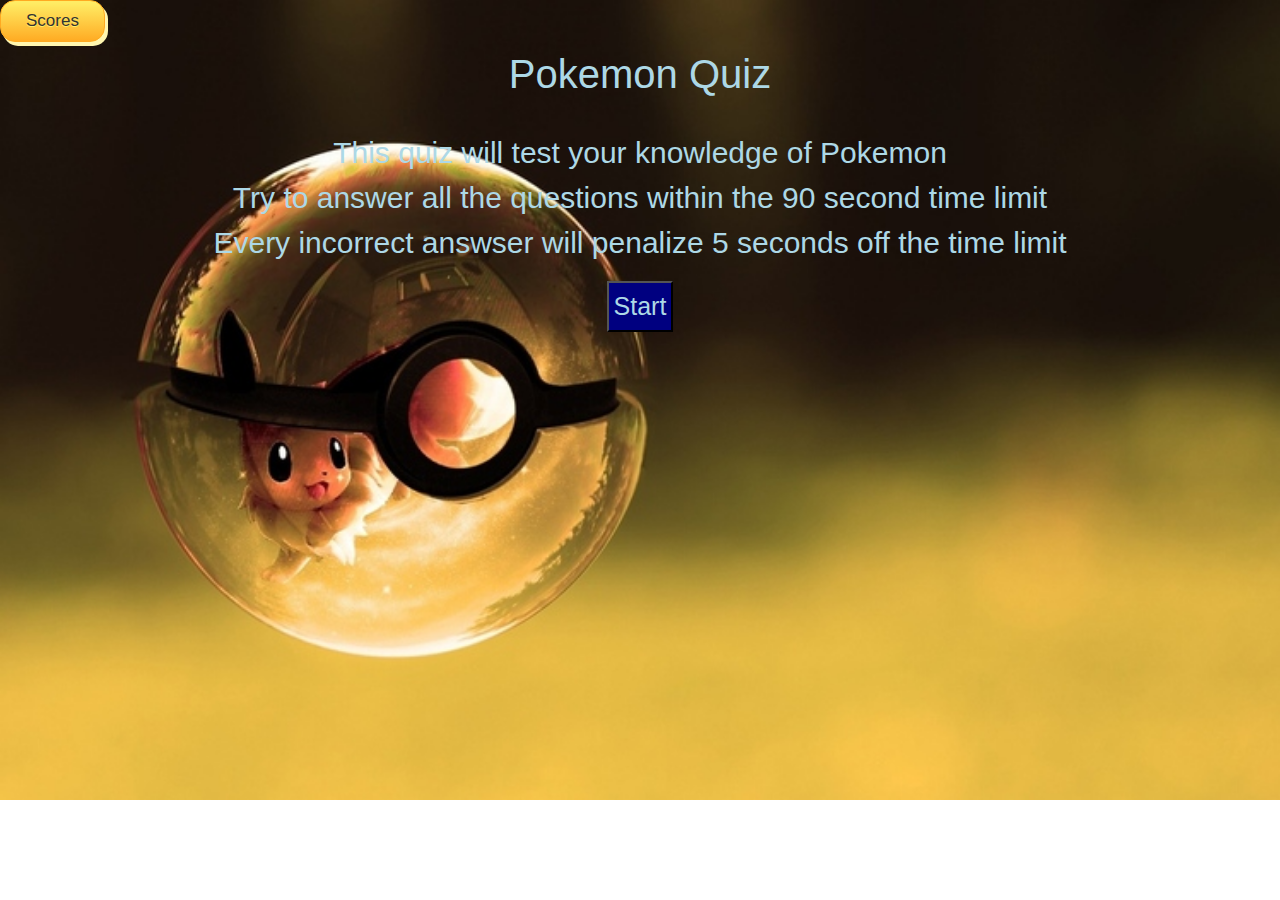
<file: index.html>
<!DOCTYPE html>
<html lang="en">

<head>
    <meta charset="UTF-8">
    <meta name="viewport" content="width=device-width, initial-scale=1.0">
    <meta http-equiv="X-UA-Compatible" content="ie=edge">
    <meta name="Description" content="Enter your description here" />
    <link rel="stylesheet" href="https://cdnjs.cloudflare.com/ajax/libs/twitter-bootstrap/4.5.3/css/bootstrap.min.css">
    <link rel="stylesheet" href="https://cdnjs.cloudflare.com/ajax/libs/font-awesome/5.15.1/css/all.min.css">
    <link rel="stylesheet" href="assets/css/style.css">
    <title>Title</title>
</head>

<body>
    <section>
        <a href=score.html class = "score">Scores</a>
        <h3 id="time"></h3>
        <h3 id="scoreCount"></h3>
    </section>
    <!-- Home Page message -->
    <section class="startingPoint">
        <h1>Pokemon Quiz</h1><br>
        <p>
            This quiz will test your knowledge of Pokemon<br>
            Try to answer all the questions within the 90 second time limit<br>
            Every incorrect answser will penalize 5 seconds off the time limit<br>
        </p>
        <button id="start">Start</button>
    </section>

    <br><br>
    <!-- displays the radio buttons -->
    <div class="questions" id="questionList">
            <form id="questionForm" class="cover">
                <h4 id="questionTitle" data-question=""></h4>
                <input type="radio" class="choice" id="answer1" name="choice" data-answer="a">
                <label id="choiceA" for="ans1"></label><br>
                <input type="radio" class="choice" id="answer2" name="choice" data-answer="b">
                <label id="choiceB" for="ans2"></label><br>
                <input type="radio" class="choice" id="answer3" name="choice" data-answer="c">
                <label id="choiceC" for="ans3"></label><br>
                <input type="radio" class="choice" id="answer4" name="choice" data-answer="d">
                <label id="choiceD" for="ans4"></label><br>
            </form>
    </div>
    <h3 id="message"></h3>
    <!-- final score -->
    <h3 id="finalResult"></h3>
    <!-- submit button -->
    <br><br>
    <div id="playerName" class = "cover">
        <p>
            Enter Your Name: <input type = "text" id = "yourName" maxlength="15"/> 
            <button id=submit> Submit</button>
        </p>
    </div>
    <script src=assets/js/question.js></script>
    <script src=assets/js/script.js></script>
    <script src=assets/js/score.js></script>
</body>

</html>
</file>
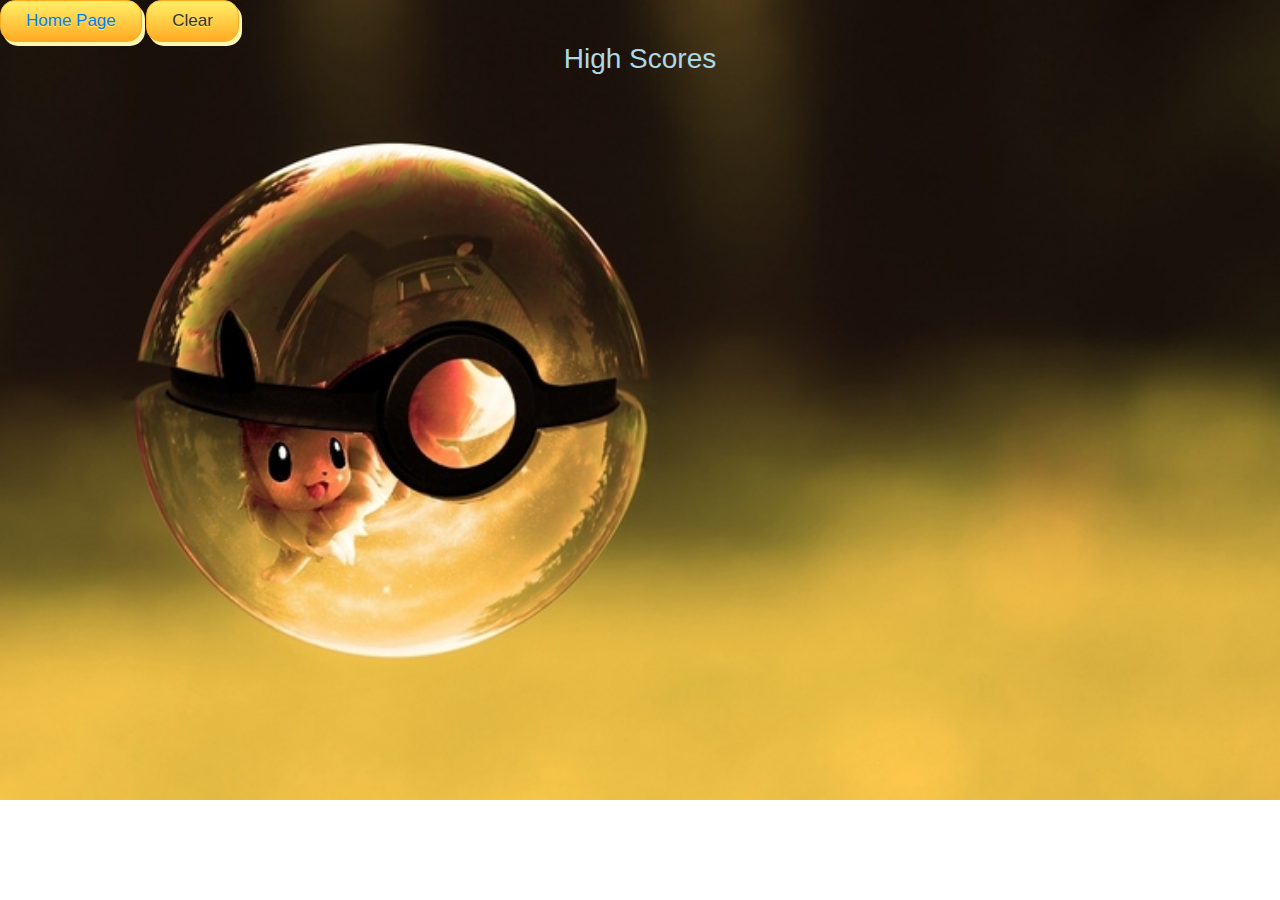
<file: score.html>
<!DOCTYPE html>
<html lang="en">
<head>
<meta charset="UTF-8">
<meta name="viewport" content="width=device-width, initial-scale=1.0">
<meta http-equiv="X-UA-Compatible" content="ie=edge">
<meta name="Description" content="Enter your description here"/>
<link rel="stylesheet" href="https://cdnjs.cloudflare.com/ajax/libs/twitter-bootstrap/4.5.3/css/bootstrap.min.css">
<link rel="stylesheet" href="https://cdnjs.cloudflare.com/ajax/libs/font-awesome/5.15.1/css/all.min.css">
<link rel="stylesheet" href="assets/css/style.css">
<title>Title</title>
</head>
<body>
<button class = "home">
    <a href = "index.html">Home Page </a>
</button>
<button class = "clear" id = "clearButton">
    Clear
</button>
<h3>High Scores</h3>
<h3 id = highScore></h3>
<script src=assets/js/question.js></script>
<script src=assets/js/script.js></script>
<script src=assets/js/score.js></script>
<script src="https://cdnjs.cloudflare.com/ajax/libs/jquery/3.5.1/jquery.slim.min.js"></script>
<script src="https://cdnjs.cloudflare.com/ajax/libs/popper.js/1.16.1/umd/popper.min.js"></script>
<script src="https://cdnjs.cloudflare.com/ajax/libs/twitter-bootstrap/4.5.3/js/bootstrap.min.js"></script>
</body>
</html>
</file>
<file: assets/css/style.css>
*{
    padding:0;
    margin:0;
}

body{
    background:url('../images/eevee.jpg');
    background-size:cover;
    background-repeat:no-repeat;
}

h1{
    text-align: center;
    color: lightblue;
}

p{
    font-size:30px;
    color:lightblue;
    text-align: center;
}

h3{
    color:lightblue;
    text-align: center;
}
/* question form css */
#questionForm{
    color:lightskyblue;
    text-align:center;
    font-size:25px;
}

/* start button css */
#start{
    padding:5px;
    color:lightblue;
    font-size:25px;
    display:block;
    margin:0 auto;
    background-color:navy;
}

#start:hover{
    background-color:lightskyblue;
}
/* submit button css */
#submit{
    padding:8px;
    color:lightblue;
    font-size:25px;
    background-color:midnightblue;
}
/* home button css */
/* home button, score button, and clear button css */
.score,
.home,
.clear
{
    text-decoration: none;
    box-shadow: 3px 4px 0px 0px #fff6af;
	background:linear-gradient(to bottom, #ffec64 5%, #ffab23 100%);
	background-color:#ffec64;
	border-radius:15px;
	border:1px solid #ffaa22;
	display:inline-block;
	cursor:pointer;
	color:#333333;
	font-family:Arial;
	font-size:17px;
	padding:7px 25px;
	text-decoration:none;
	text-shadow:0px 1px 0px #ffee66;
}
.home:hover,
.clear:hover,
.score:hover
{
    background:linear-gradient(to bottom, #ffab23 5%, #ffec64 100%);
	background-color:#ffab23;
}
/* display none */
.cover{
    display:none;
}
</file>
